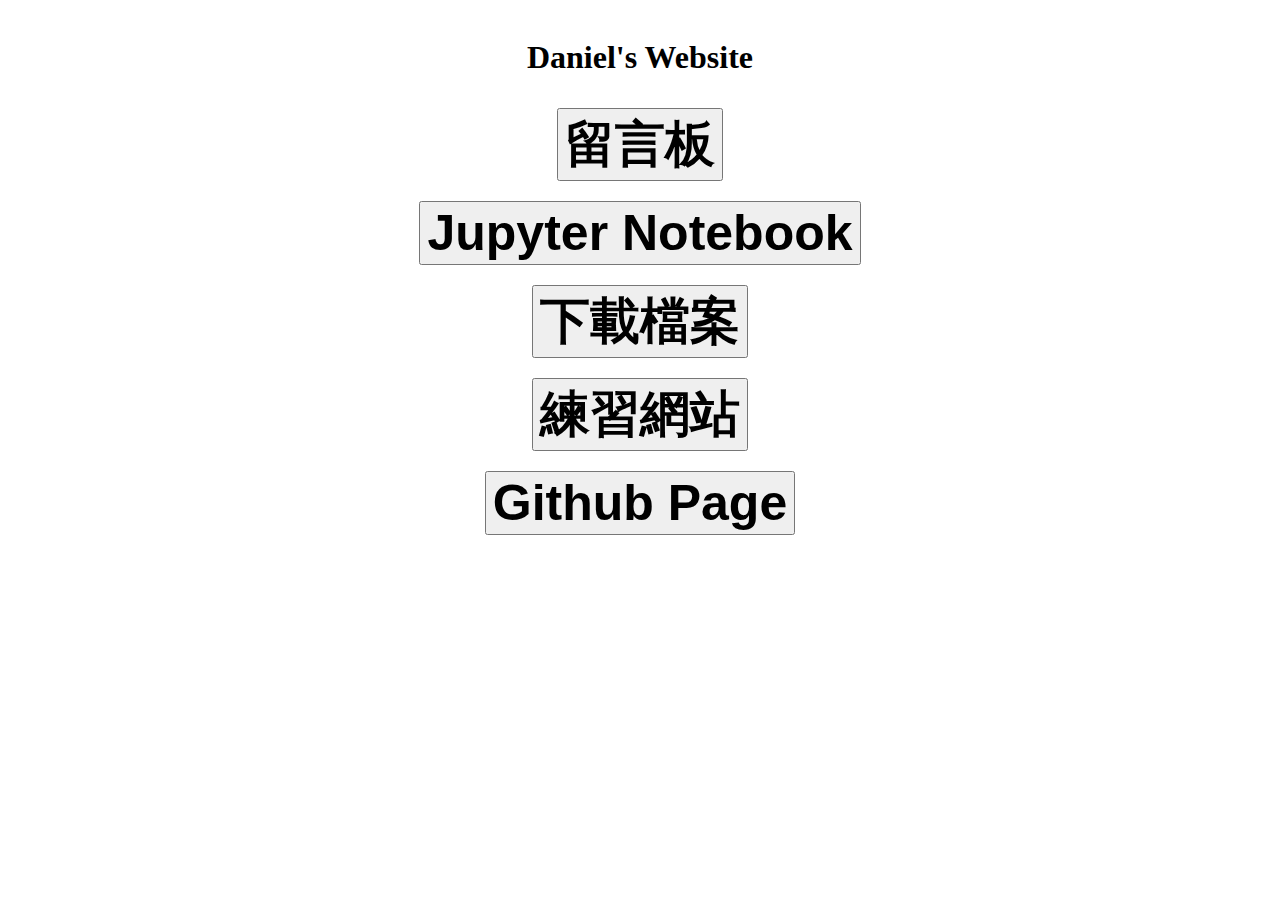
<file: templates/index.html>
<!DOCTYPE html>
<html>
	<meta charset="utf-8"/>
	<title>Daniel的小小作品</title>
	<style>
		.block{
			text-align:center;
			padding:10px;
		}
	</style>
<body>
	<div class="block">
		<h1>Daniel's Website</h1>
		<div class="block">
			<a href="/chat" target="_blank"><button style="font-size:50px"><b>留言板</b></button></a></br>
		</div>
		<div class="block">
			<a href="http://danie10422.ddns.net:8888" target="_blank"><button style="font-size:50px"><b>Jupyter Notebook</b></button></a></br>
		</div>
		<div class="block">
			<a href="/download" target="_blank"><button style="font-size:50px"><b>下載檔案</b></button></a>
		</div>
		<div class="block">
			<a href="https://daniel.azurewebsites.net" target="_blank"><button style="font-size:50px"><b>練習網站</b></button></a>
		</div>
		<div class="block">
			<a href="https://daniel-locy.github.io/webpage" target="_blank"><button style="font-size:50px"><b>Github Page</b></button></a>
		</div>
	</div>
</body>
</file>
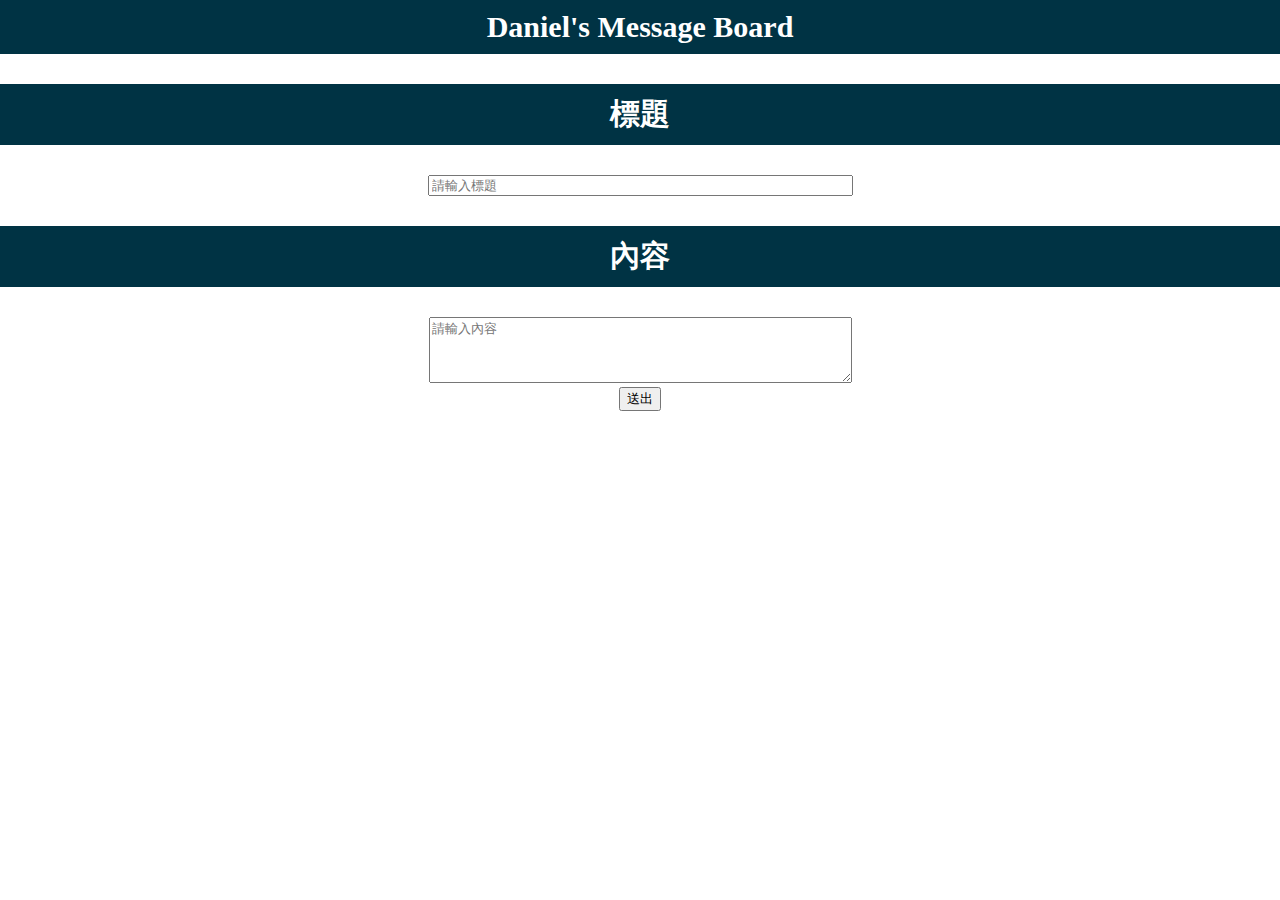
<file: templates/chat.html>
<!DOCTYPE html>
<html>
	<head>
		<meta content="text/html" charset="utf-8">
		<script src="https://code.jquery.com/jquery-3.6.0.js" integrity="sha256-H+K7U5CnXl1h5ywQfKtSj8PCmoN9aaq30gDh27Xc0jk=" crossorigin="anonymous"></script>
		<script src="https://static.runoob.com/assets/jquery/jquery.growl/javascripts/jquery.growl.js" type="text/javascript"></script>
<link href="https://static.runoob.com/assets/jquery/jquery.growl/stylesheets/jquery.growl.css" rel="stylesheet" type="text/css" />
		</meta>
		<title>留言板</title>
		<style type="text/css">
			.head{
				background-color:#003344;color:white;font-weight:bold;font-size:30px;
				text-align:center;padding:10px;
			}
			.input{
				text-align:center;margin-left: auto;margin-right: auto;
			}
			.chat_title{
				text-align:center;background-color: aqua;
				font-size:30px;margin: 0;
			}
			.chat_content{
				text-align:center;
			}
			.block{
				border-style: double;
			}
		</style>
	</head>
<body style="margin:0px;">
	<div class="head">Daniel's Message Board</div>
	<p class="head">標題</p>
	<div class="input">
			<input size="50" type="text" id="title" placeholder="請輸入標題"/>
	</div>
	<p class="head">內容</p>
	<div class="input">
			<textarea placeholder="請輸入內容" maxlength="200" cols="50" id="content" rows="4"></textarea><br>
	<button id="btn" type="button" onclick="submit()">送出</button>
	</div>
	<div id="list"></div>
	<script src="../static/t.js"></script>
</body>
</html>
</file>
